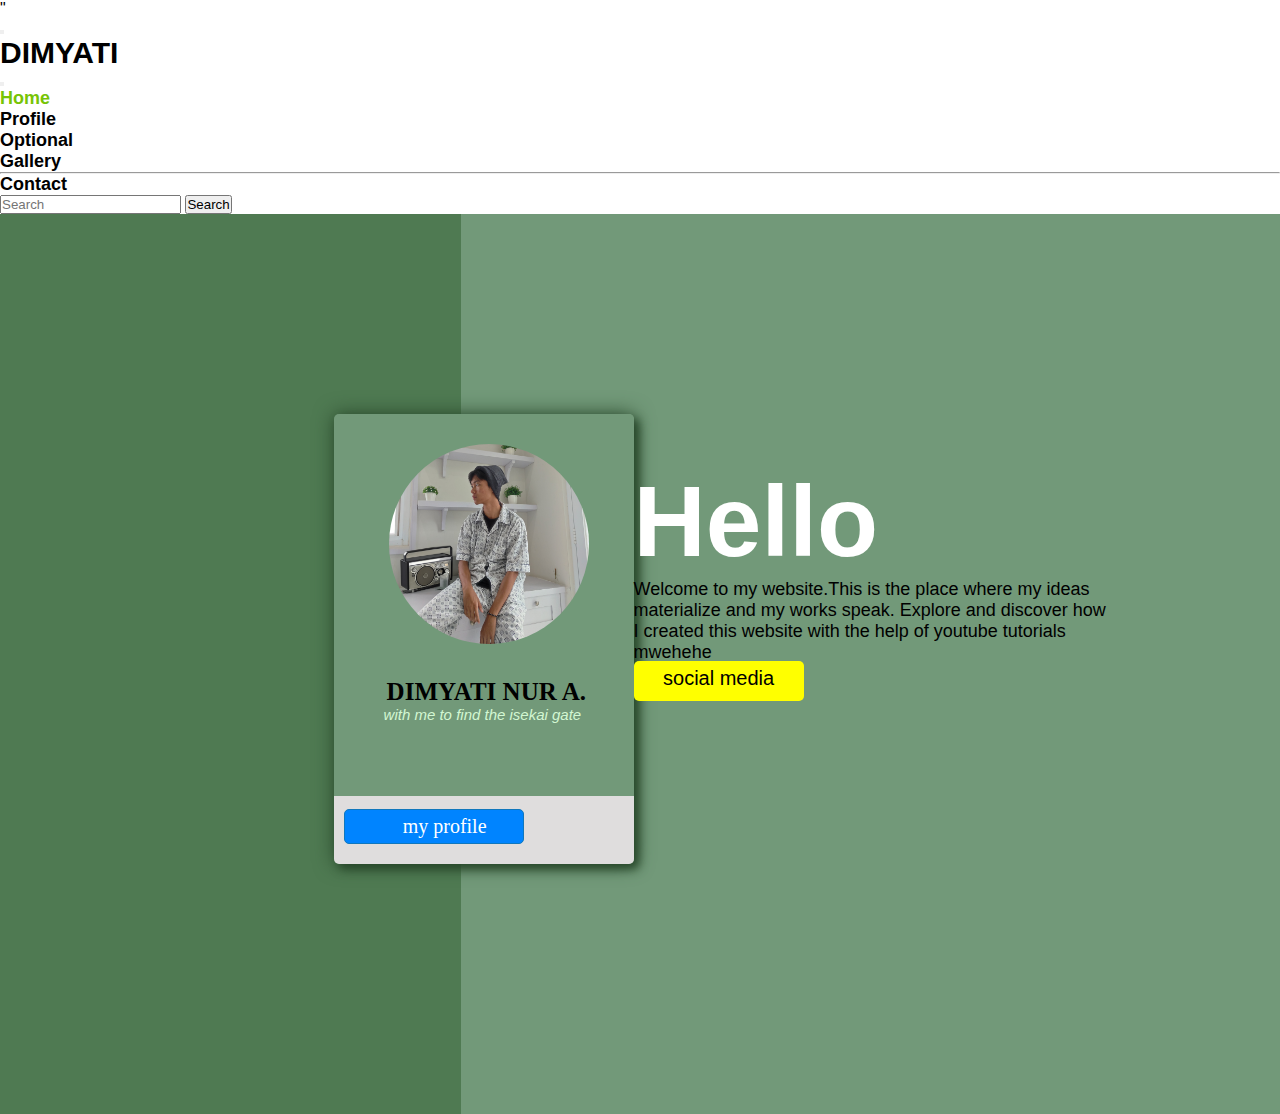
<file: index.html>
<!DOCTYPE html>
<html lang="en">
<head>
    <meta charset="UTF-8">
    <meta name="viewport" content="width=device-width, initial-scale=1.0">
    <title>Portofolio</title>
    <link rel="stylesheet" href="style.css">
    <!-- <link rel="stylesheet" href="page-contact.html"> -->
    <link rel="stylesheet" href="https://cdnjs.cloudflare.com/ajax/libs/font-awesome/6.6.0/css/all.min.css" integrity="sha512-Kc323vGBEqzTmouAECnVceyQqyqdsSiqLQISBL29aUW4U/M7pSPA/gEUZQqv1cwx4OnYxTxve5UMg5GT6L4JJg==" crossorigin="anonymous" referrerpolicy="no-referrer" />
    <link href="https://cdn.jsdelivr.net/npm/bootstrap@5.2.3/dist/css/bootstrap.min.css" rel="stylesheet" integrity="sha384-rbsA2VBKQhggwzxH7pPCaAqO46MgnOM80zW1RWuH61DGLwZJEdK2Kadq2F9CUG65" crossorigin="anonymous">
    <link rel="stylesheet" href="https://cdnjs.cloudflare.com/ajax/libs/font-awesome/6.6.0/css/all.min.css" integrity="sha512-Kc323vGBEqzTmouAECnVceyQqyqdsSiqLQISBL29aUW4U/M7pSPA/gEUZQqv1cwx4OnYxTxve5UMg5GT6L4JJg==" crossorigin="anonymous" referrerpolicy="no-referrer" />"
    <link rel="stylesheet" href="https://cdnjs.cloudflare.com/ajax/libs/font-awesome/6.6.0/css/all.min.css" integrity="sha512-Kc323vGBEqzTmouAECnVceyQqyqdsSiqLQISBL29aUW4U/M7pSPA/gEUZQqv1cwx4OnYxTxve5UMg5GT6L4JJg==" crossorigin="anonymous" referrerpolicy="no-referrer" />
  </head>
<body>
<!-- MENU NAVBAR  -->

<nav class="navbar bg-light fixed-top">
  <div class="container-fluid">
    <button class="navbar-toggler" type="button" data-bs-toggle="offcanvas" data-bs-target="#offcanvasNavbar" aria-controls="offcanvasNavbar">
      <span class="navbar-toggler-icon"></span>
    </button> 
    <div class="offcanvas offcanvas-end" tabindex="-1" id="offcanvasNavbar" aria-labelledby="offcanvasNavbarLabel">
      <div class="offcanvas-header">
        <h5 class="offcanvas-title" id="offcanvasNavbarLabel" style="font-weight: bold; font-size: 30px;">  DIMYATI</h5>
         <!-- <img src="/picture/loggo.png"> -->
        <button type="button" class="btn-close" data-bs-dismiss="offcanvas" aria-label="Close"></button>
      </div>
      <div class="offcanvas-body">
        <ul class="navbar-nav justify-content-end flex-grow-1 pe-3">
          <li class="nav-item"> 
            <a class="nav-link active-home" aria-current="page" href="#">Home</a>
          </li>
          <li class="nav-item">
            <a class="nav-link" href="profile.html">Profile</a>
          </li>
          <li class="nav-item dropdown">
            <a class="nav-link dropdown-toggle" href="#" role="button" data-bs-toggle="dropdown" aria-expanded="false">
              Optional
            </a>
            <ul class="dropdown-menu">
              <li><a class="dropdown-item" href="page-gallery.html">Gallery</a></li>
              <!-- <li><a class="dropdown-item" href="#">action</a></li> -->
              <li>
                <hr class="dropdown-divider">
              </li>
              <li><a class="dropdown-item" href="page-contact.html">Contact</a></li>
            </ul>
          </li>
        </ul>
        <form class="d-flex mt-3" role="search">
          <input class="form-control me-2" type="search" placeholder="Search" aria-label="Search">
          <button class="btn btn-outline-success" type="submit">Search</button>
        </form>
      </div>
    </div>
  </div>
</nav>
   
<!-- HALAMAN HOME -->


<section class="home" id="home">
<div class="home-text-isi">
  <div class="conteiner-home-isi">
    <h2>Hello</h2>
    <p class="isi-home">Welcome to my website.This is the place where my ideas materialize and my works speak. Explore and discover how I created this website with the help of youtube tutorials mwehehe </p>
  

    <button type="button" class="sosmed">
      <a style="text-decoration: none;" href="https://www.instagram.com/dimyti_28?igsh=MTBvYnpqdnJuNHFzeA==" class="link-sosmed">
        <i class="fa-brands fa-instagram" style="color: #464646;"></i>
      <p>social media</p></button>
    </a>
  </div>

</div>
  





  <!-- <div class="row">
    <div class="col-sm-3"> -->
      <div class="kartu">
        <img src="picture/gua hehe part2.png" class="card-img-top" alt="...">
        <div class="card-body">
          <h5 class="card-title">DIMYATI NUR A.</h5>
          <i class="card-text">with me to find the isekai gate</i>
          <button type="button" class="button">
            <a style="text-decoration: none;" href="profile.html" class="link">
            <i class="fa-solid fa-user"></i>
            <p>my profile</p></button>
          </a>
        </div>
      </div>
    </div>
    
   

</section>




<script src="https://cdn.jsdelivr.net/npm/bootstrap@5.2.3/dist/js/bootstrap.bundle.min.js" integrity="sha384-kenU1KFdBIe4zVF0s0G1M5b4hcpxyD9F7jL+jjXkk+Q2h455rYXK/7HAuoJl+0I4" crossorigin="anonymous"></script>
  </body>
</html>
</file>
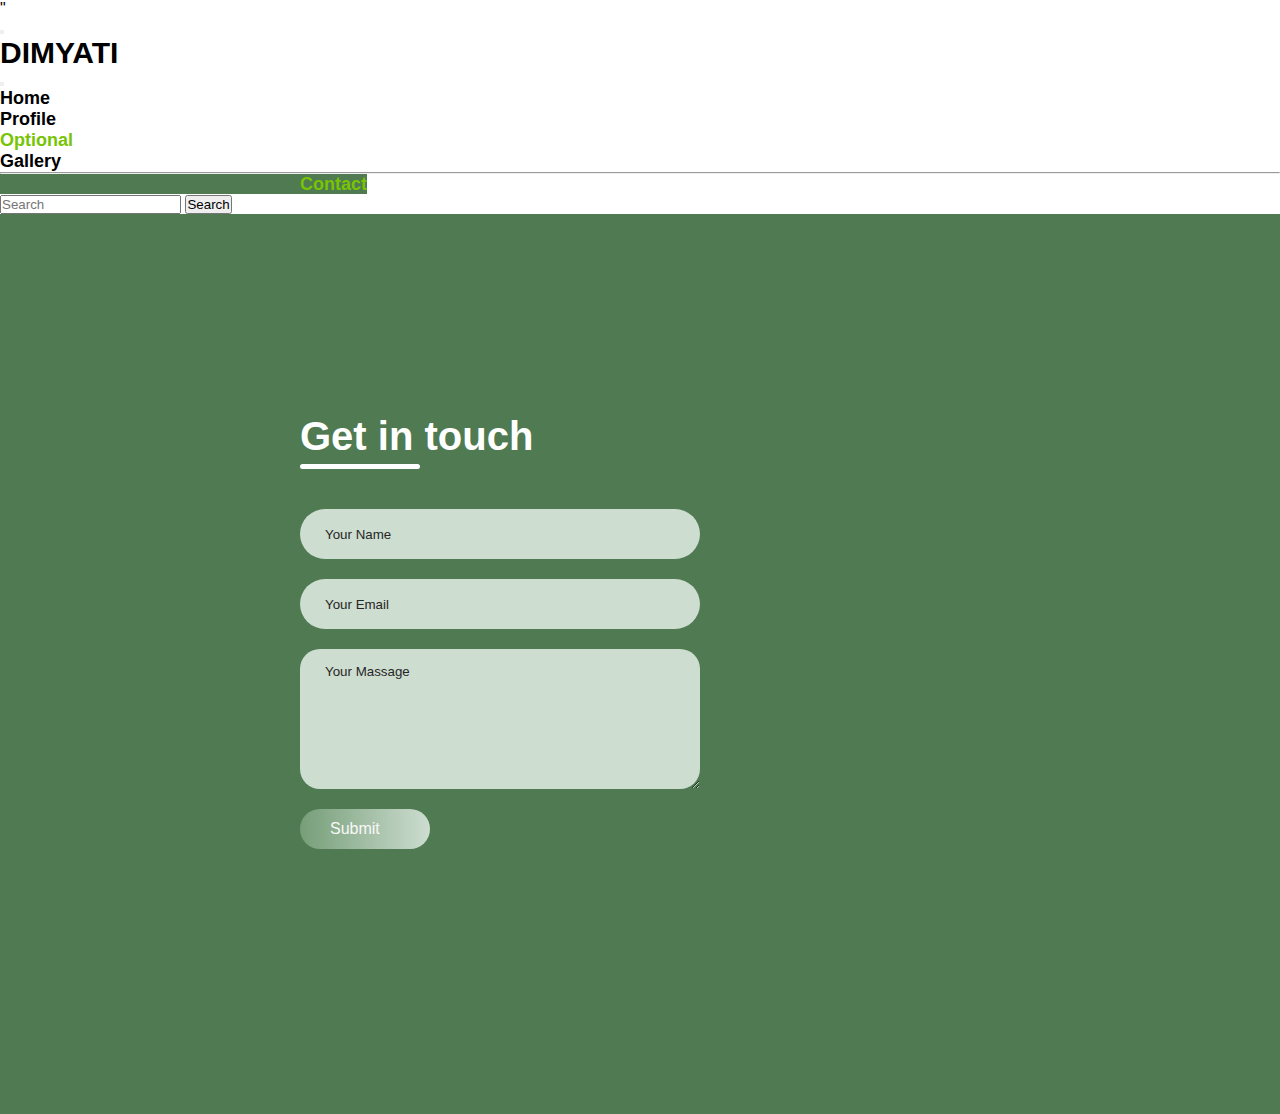
<file: page-contact.html>
<!DOCTYPE html>
<html lang="en">
<head>
    <meta charset="UTF-8">
    <meta name="viewport" content="width=device-width, initial-scale=1.0">
    <title>Portofolio</title>
    <link rel="stylesheet" href="style.css">
    <!-- <link rel="stylesheet" href="page-contact.html"> -->
    <link rel="stylesheet" href="https://cdnjs.cloudflare.com/ajax/libs/font-awesome/6.6.0/css/all.min.css" integrity="sha512-Kc323vGBEqzTmouAECnVceyQqyqdsSiqLQISBL29aUW4U/M7pSPA/gEUZQqv1cwx4OnYxTxve5UMg5GT6L4JJg==" crossorigin="anonymous" referrerpolicy="no-referrer" />
    <link href="https://cdn.jsdelivr.net/npm/bootstrap@5.2.3/dist/css/bootstrap.min.css" rel="stylesheet" integrity="sha384-rbsA2VBKQhggwzxH7pPCaAqO46MgnOM80zW1RWuH61DGLwZJEdK2Kadq2F9CUG65" crossorigin="anonymous">
    <link rel="stylesheet" href="https://cdnjs.cloudflare.com/ajax/libs/font-awesome/6.6.0/css/all.min.css" integrity="sha512-Kc323vGBEqzTmouAECnVceyQqyqdsSiqLQISBL29aUW4U/M7pSPA/gEUZQqv1cwx4OnYxTxve5UMg5GT6L4JJg==" crossorigin="anonymous" referrerpolicy="no-referrer" />"
</head>
<body>
    <nav class="navbar bg-light fixed-top">
        <div class="container-fluid">
          <button class="navbar-toggler" type="button" data-bs-toggle="offcanvas" data-bs-target="#offcanvasNavbar" aria-controls="offcanvasNavbar">
            <span class="navbar-toggler-icon"></span>
          </button> 
          <div class="offcanvas offcanvas-end" tabindex="-1" id="offcanvasNavbar" aria-labelledby="offcanvasNavbarLabel">
            <div class="offcanvas-header">
              <h5 class="offcanvas-title" id="offcanvasNavbarLabel" style="font-weight: bold; font-size: 30px;">  DIMYATI</h5>
               <!-- <img src="/picture/loggo.png"> -->
              <button type="button" class="btn-close" data-bs-dismiss="offcanvas" aria-label="Close"></button>
            </div>
            <div class="offcanvas-body">
              <ul class="navbar-nav justify-content-end flex-grow-1 pe-3">
                <li class="nav-item">
                  <a class="nav-link active" aria-current="page" href="index.html">Home</a>
                </li>
                <li class="nav-item">
                  <a class="nav-link" href="profile.html">Profile</a>
                </li>
                <li class="nav-item dropdown">
                  <a class="nav-link dropdown-toggle optional" href="#" role="button" data-bs-toggle="dropdown" aria-expanded="false">
                    Optional
                  </a>
                  <ul class="dropdown-menu">
                    <li><a class="dropdown-item" href="page-gallery.html">Gallery</a></li>
                    <!-- <li><a class="dropdown-item" href="#">action</a></li> -->
                    <li>
                      <hr class="dropdown-divider">
                    </li>
                    <li><a class="dropdown-item contact" href="page-contact.html">Contact</a></li>
                  </ul>
                </li>
              </ul>
              <form class="d-flex mt-3" role="search">
                <input class="form-control me-2" type="search" placeholder="Search" aria-label="Search">
                <button class="btn btn-outline-success" type="submit">Search</button>
              </form>
            </div>
          </div>
        </div>
      </nav>

    <section class="contact" id="contact">
        <div class="container-contact">
          <form action="https://api.web3forms.com/submit" method="POST" class="contact-left">
                 <div class="contact-title">
                    <h2>Get in touch</h2>
                    <hr>
                </div>
                <input type="hidden" name="access_key" value="2c5c0d71-5984-4bcd-8e8a-191d721dcaad">
                <input type="text" name="name" placeholder="Your Name" class="contact-inputs" required>
                <input type="email" name="email" placeholder="Your Email" class="contact-inputs" required>
                <textarea name="Message" name="Message" placeholder="Your Massage" class="contact-inputs" required></textarea>
                <button type="submit">Submit</button>
          </form>
          
    </section>
    <script src="https://cdn.jsdelivr.net/npm/bootstrap@5.2.3/dist/js/bootstrap.bundle.min.js" integrity="sha384-kenU1KFdBIe4zVF0s0G1M5b4hcpxyD9F7jL+jjXkk+Q2h455rYXK/7HAuoJl+0I4" crossorigin="anonymous"></script>
</body>
</html>
</file>
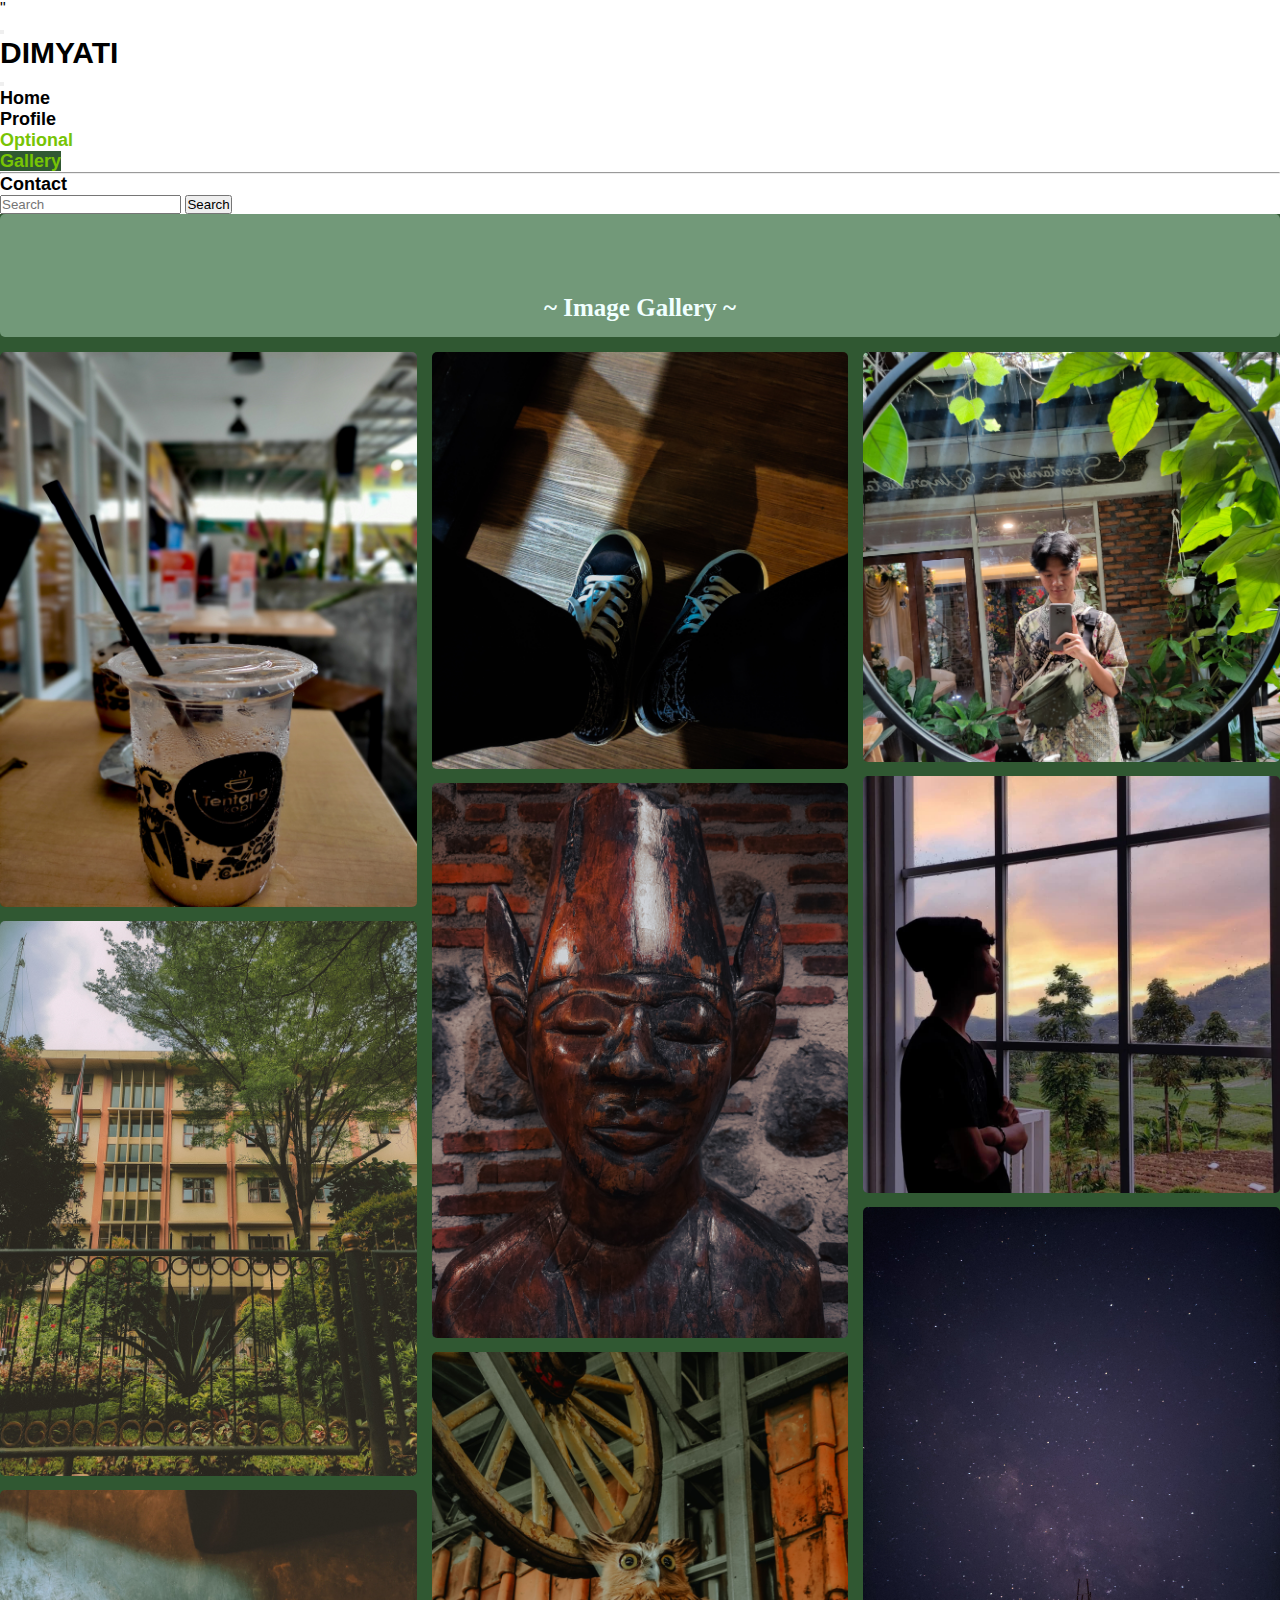
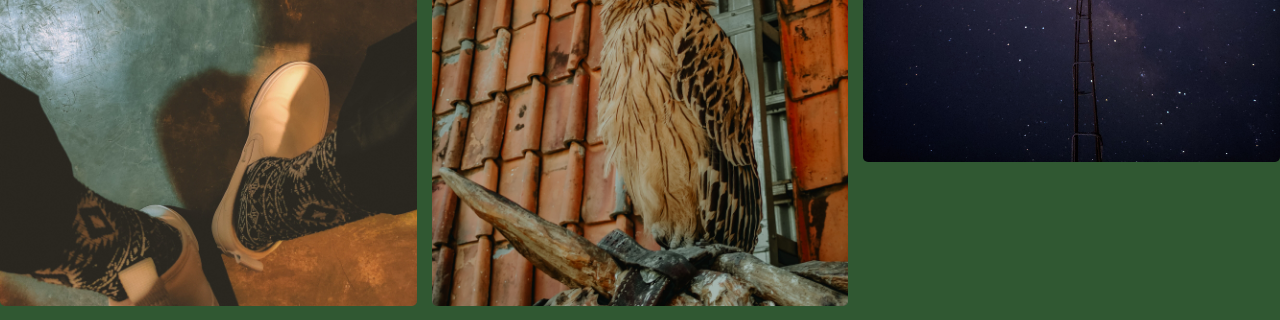
<file: page-gallery.html>
<!DOCTYPE html>
<html lang="en">
<head>
    <meta charset="UTF-8">
    <meta name="viewport" content="width=device-width, initial-scale=1.0">
    <title>Portofolio</title>
    <link rel="stylesheet" href="style.css">
    <!-- <link rel="stylesheet" href="page-contact.html"> -->
    <link rel="stylesheet" href="https://cdnjs.cloudflare.com/ajax/libs/font-awesome/6.6.0/css/all.min.css" integrity="sha512-Kc323vGBEqzTmouAECnVceyQqyqdsSiqLQISBL29aUW4U/M7pSPA/gEUZQqv1cwx4OnYxTxve5UMg5GT6L4JJg==" crossorigin="anonymous" referrerpolicy="no-referrer" />
    <link href="https://cdn.jsdelivr.net/npm/bootstrap@5.2.3/dist/css/bootstrap.min.css" rel="stylesheet" integrity="sha384-rbsA2VBKQhggwzxH7pPCaAqO46MgnOM80zW1RWuH61DGLwZJEdK2Kadq2F9CUG65" crossorigin="anonymous">
    <link rel="stylesheet" href="https://cdnjs.cloudflare.com/ajax/libs/font-awesome/6.6.0/css/all.min.css" integrity="sha512-Kc323vGBEqzTmouAECnVceyQqyqdsSiqLQISBL29aUW4U/M7pSPA/gEUZQqv1cwx4OnYxTxve5UMg5GT6L4JJg==" crossorigin="anonymous" referrerpolicy="no-referrer" />"
</head>
<body>
    <nav class="navbar bg-light fixed-top">
        <div class="container-fluid">
          <button class="navbar-toggler" type="button" data-bs-toggle="offcanvas" data-bs-target="#offcanvasNavbar" aria-controls="offcanvasNavbar">
            <span class="navbar-toggler-icon"></span>
          </button> 
          <div class="offcanvas offcanvas-end" tabindex="-1" id="offcanvasNavbar" aria-labelledby="offcanvasNavbarLabel">
            <div class="offcanvas-header">
              <h5 class="offcanvas-title" id="offcanvasNavbarLabel" style="font-weight: bold; font-size: 30px;">  DIMYATI</h5>
               <!-- <img src="/picture/loggo.png"> -->
              <button type="button" class="btn-close" data-bs-dismiss="offcanvas" aria-label="Close"></button>
            </div>
            <div class="offcanvas-body">
              <ul class="navbar-nav justify-content-end flex-grow-1 pe-3">
                <li class="nav-item">
                  <a class="nav-link active" aria-current="page" href="index.html">Home</a>
                </li>
                <li class="nav-item">
                  <a class="nav-link" href="profile.html">Profile</a>
                </li>
                <li class="nav-item dropdown">
                  <a class="nav-link dropdown-toggle optional" href="#" role="button" data-bs-toggle="dropdown" aria-expanded="false">
                    Optional
                  </a>
                  <ul class="dropdown-menu">
                    <li><a class="dropdown-item gallery" href="page-gallery.html">Gallery</a></li>
                    <!-- <li><a class="dropdown-item" href="#">action</a></li> -->
                    <li>
                      <hr class="dropdown-divider">
                    </li>
                    <li><a class="dropdown-item" href="page-contact.html">Contact</a></li>
                  </ul>
                </li>
              </ul>
              <form class="d-flex mt-3" role="search">
                <input class="form-control me-2" type="search" placeholder="Search" aria-label="Search">
                <button class="btn btn-outline-success" type="submit">Search</button>
              </form>
            </div>
          </div>
        </div>
      </nav>
    
    <section class="gallery">
        <div class="gambar">
          <h1 class="title" id="gallery">~ Image Gallery ~</h1>
      
          <div class="image-container">
            <img src="picture/img2.jpg" alt="">
            <img src="picture/img6.jpg" alt="">
            <img src="picture/img9.jpg" alt="">
            <img src="picture/img1.jpg" alt="">
            <img src="picture/img8.jpg" alt="">
            <img src="picture/img4.jpg" alt="">
            <img src="picture/img5.jpg" alt="">
            <img src="picture/img3.jpg" alt="">
            <img src="picture/img7.jpg" alt="">
          </div>
        </div>
      </section>
      <script src="https://cdn.jsdelivr.net/npm/bootstrap@5.2.3/dist/js/bootstrap.bundle.min.js" integrity="sha384-kenU1KFdBIe4zVF0s0G1M5b4hcpxyD9F7jL+jjXkk+Q2h455rYXK/7HAuoJl+0I4" crossorigin="anonymous"></script>
    </body>
</html>
</file>
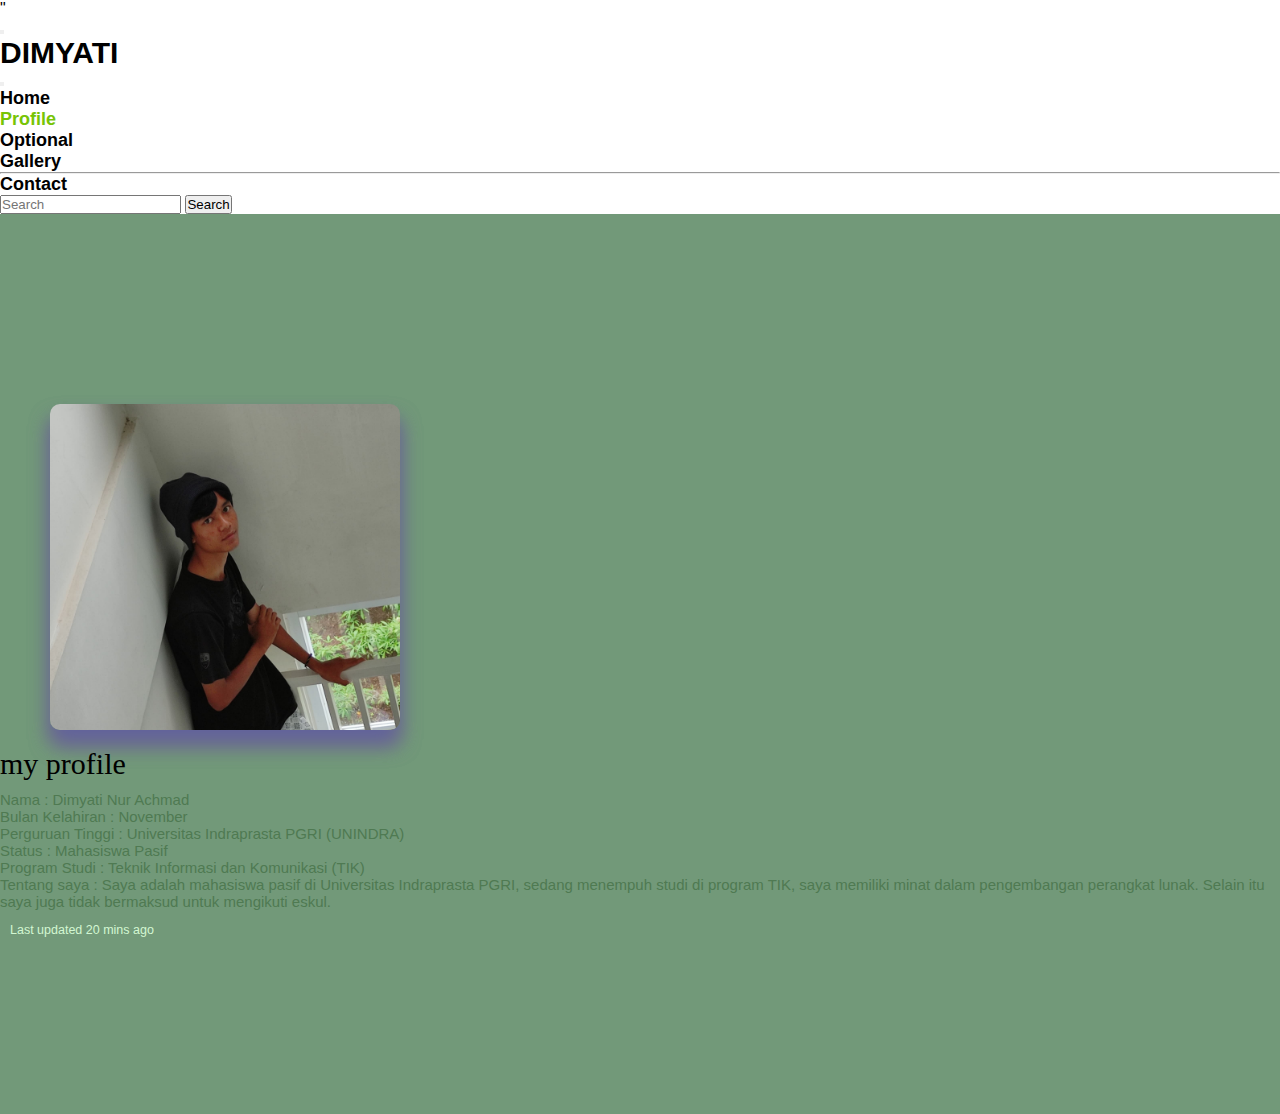
<file: profile.html>
<!DOCTYPE html>
<html lang="en">
<head>
    <meta charset="UTF-8">
    <meta name="viewport" content="width=device-width, initial-scale=1.0">
    <title>Portofolio</title>
    <link rel="stylesheet" href="style.css">
    <!-- <link rel="stylesheet" href="page-contact.html"> -->
    <link rel="stylesheet" href="https://cdnjs.cloudflare.com/ajax/libs/font-awesome/6.6.0/css/all.min.css" integrity="sha512-Kc323vGBEqzTmouAECnVceyQqyqdsSiqLQISBL29aUW4U/M7pSPA/gEUZQqv1cwx4OnYxTxve5UMg5GT6L4JJg==" crossorigin="anonymous" referrerpolicy="no-referrer" />
    <link href="https://cdn.jsdelivr.net/npm/bootstrap@5.2.3/dist/css/bootstrap.min.css" rel="stylesheet" integrity="sha384-rbsA2VBKQhggwzxH7pPCaAqO46MgnOM80zW1RWuH61DGLwZJEdK2Kadq2F9CUG65" crossorigin="anonymous">
    <link rel="stylesheet" href="https://cdnjs.cloudflare.com/ajax/libs/font-awesome/6.6.0/css/all.min.css" integrity="sha512-Kc323vGBEqzTmouAECnVceyQqyqdsSiqLQISBL29aUW4U/M7pSPA/gEUZQqv1cwx4OnYxTxve5UMg5GT6L4JJg==" crossorigin="anonymous" referrerpolicy="no-referrer" />"
</head>
<body>
<!-- MENU NAVBAR  -->

<nav class="navbar bg-light fixed-top">
  <div class="container-fluid">
    <button class="navbar-toggler" type="button" data-bs-toggle="offcanvas" data-bs-target="#offcanvasNavbar" aria-controls="offcanvasNavbar">
      <span class="navbar-toggler-icon"></span>
    </button> 
    <div class="offcanvas offcanvas-end" tabindex="-1" id="offcanvasNavbar" aria-labelledby="offcanvasNavbarLabel">
      <div class="offcanvas-header">
        <h5 class="offcanvas-title" id="offcanvasNavbarLabel" style="font-weight: bold; font-size: 30px;">  DIMYATI</h5>
         <!-- <img src="/picture/loggo.png"> -->
        <button type="button" class="btn-close" data-bs-dismiss="offcanvas" aria-label="Close"></button>
      </div>
      <div class="offcanvas-body">
        <ul class="navbar-nav justify-content-end flex-grow-1 pe-3">
          <li class="nav-item">
            <a href="index.html" class="nav-link active" aria-current="page" href="#">Home</a>
          </li>
          <li class="nav-item">
            <a class="nav-link active-profile" href="#">Profile</a>
          </li>
          <li class="nav-item dropdown">
            <a class="nav-link dropdown-toggle" href="#" role="button" data-bs-toggle="dropdown" aria-expanded="false">
              Optional
            </a>
            <ul class="dropdown-menu">
              <li><a class="dropdown-item" href="page-gallery.html">Gallery</a></li>
              <!-- <li><a class="dropdown-item" href="#">Another action</a></li> -->
              <li>
                <hr class="dropdown-divider">
              </li>
              <li><a class="dropdown-item" href="page-contact.html">Contact</a></li>
            </ul>
          </li>
        </ul>
        <form class="d-flex mt-3" role="search">
          <input class="form-control me-2" type="search" placeholder="Search" aria-label="Search">
          <button class="btn btn-outline-success" type="submit">Search</button>
        </form>
      </div>
    </div>
  </div>
</nav>
   
<!-- HALAMAN profile -->

<section class="profile" id="profile">
  <div class="card mb-3">
    <div class="row g-0">
      <div class="col-md-4">
        <img src="picture/profile-img.jpg" class="img-fluid rounded-start" alt="...">
      </div>
      <div class="col-md-8">
        <div class="card-body">
          <u class="title">my profile</u>
          <div class="card-text-isi">
            <ul>Nama : Dimyati Nur Achmad</ul>
            <ul>Bulan Kelahiran : November</ul>
            <ul>Perguruan Tinggi : Universitas Indraprasta PGRI (UNINDRA)</ul>
            <ul>Status : Mahasiswa Pasif</ul>
            <ul>Program Studi : Teknik Informasi dan Komunikasi (TIK)</ul>
            <ul>Tentang saya : Saya adalah mahasiswa pasif di Universitas Indraprasta PGRI,
               sedang menempuh studi di program TIK, saya memiliki minat dalam pengembangan perangkat lunak.
                Selain itu saya juga tidak bermaksud untuk mengikuti eskul.</ul>
          </div>
          <p class="card-text"><small class="text-muted">Last updated 20 mins ago</small></p>
        </div>
      </div>
    </div>
  </div>



</section>


<script src="https://cdn.jsdelivr.net/npm/bootstrap@5.2.3/dist/js/bootstrap.bundle.min.js" integrity="sha384-kenU1KFdBIe4zVF0s0G1M5b4hcpxyD9F7jL+jjXkk+Q2h455rYXK/7HAuoJl+0I4" crossorigin="anonymous"></script>
  </body>
</html>
</file>
<file: style.css>
*{
    margin: 0;
    padding: 0;
    box-sizing: border-box;
    font-family: 'poppins',sans-serif;
    text-decoration: none;
    list-style: none;
    font-style: none;
    text-decoration: none;
}

@import url('https://fonts.googleapis.com/css2?family=Playwrite+BE+WAL&family=Tiny5&display=swap');




span{
    font-family: monaco;
    color: rgb(255, 238, 0);
    font-weight: bold;
    font-family: "Times New Roman";
}


.nav-item a {
    color: #000000;
    font-size: 18px;
    font-weight: bold;
}
.nav-item:hover {
    background-color: #eeeeee;
}

.offcanvas-header img {
    width: 150px;
}

/* list menu */
.nav-link.active-home {
    color: rgb(119, 196, 5);
}
.nav-link.active-home:hover {
    color: rgb(119, 196, 5);
}

.nav-link.active-profile {
    color: rgb(119, 196, 5);
}
.nav-link.active-profile:hover {
    color: rgb(119, 196, 5);
}

.dropdown-item.gallery {
    color: rgb(119, 196, 5);
}
.dropdown-item.gallery:hover {
    color: rgb(119, 196, 5);
}

.dropdown-item.contact {
    color: rgb(119, 196, 5);
}
.dropdown-item.contact:hover {
    color: rgb(119, 196, 5);
}


.nav-link.dropdown-toggle.optional {
    color: rgb(119, 196, 5);
}

.nav-link.dropdown-toggle.optional:hover {
    color: rgb(119, 196, 5);
}




/* HALAMAN HOME */

.home {

    width: 100%;
    height: 100vh;
    background: linear-gradient(
    to right,
    #4f7a52 0%,
    #4f7a52 36%,
    #729979  36%,
    #729979 100%
  );

  padding-top: 200px;
  display: flex;
  /* flex-wrap: wrap; */
  flex-direction: row-reverse;

  padding-right: 13%;
  padding-left: 27%;
}



.conteiner-home {
    flex-direction: row;
}

.card-text {
    font-size: 15px;
    padding-left: 10px;
    margin-top: 10px;
    color: rgb(210, 247, 210);
}

.card-title {
    margin-left: 53px;
    font-family: serif;
    font-weight: bold;
    font-size: 25px;
}

.kartu {
    width: 300px;
    height: 450px;
    margin-right: 100px;
    margin-bottom: 100px;
    border-radius: 5px;
    box-shadow: 0 0 20px rgb(41, 73, 44),
                5px 5px 10px rgb(41, 73, 44);

    background: linear-gradient(
    to top,
    rgb(223, 221, 221) 0%,
    rgb(223, 221, 221) 15%,
    #729979  15%,
    #729979  100%
  );
}

.isi-home {
    width: 480px;
    font-size: 18px;
    font-family: Arial;
    /* margin-right: 200px; */
}

.home-text-isi h2{
    font-size: 100px;
    font-family: arial;
    font-weight: bold;
    color: white;
    margin-top: 50px;
}


.kartu {
    margin-right: auto;
    /* margin-left:475px; */
}



.kartu img {
    width: 200px;
    height: 200px;
    border-radius: 200px;
    margin: 30px 55px;
}


.fa-solid.fa-user {
    display: flex;
    width: 20px;
    position: absolute;
    margin-left: 20px;
    margin-top: 9px;
     color: #ffffff;
  }

  
  .button p {
      font-family: 'Times New Roman';
      font-size: 20px;
      width: 100px;
      color: #ffffff;
      margin-left: 50px;
      
  }
  

  .card-body i {
    margin-left: 40px;
  }
  
  .button {
      width: 180px;
      height: 35px;
      border: none;
      border-radius: 5px;
      background-color: rgb(0, 132, 255);
      margin-left: 10px;
      border: solid rgb(16, 119, 189) 1px;
      margin-top: 85px;
      margin-left: 10px;
  }

  .button:hover {
    background-color: rgb(35, 93, 218);
  }

.fa-brands.fa-instagram {
    font-size: 30px;
    margin-left: 10px;
   float: left;

}

.sosmed {
    display: flex;
    height: 35px;
    width: 170px;
    border-radius: 5px;
    align-items: center;
    border: none;
}
.sosmed {
    background-color: rgb(255, 238, 0);
    margin-bottom: 100px;
}

.link-sosmed {
    color: #000000;
    width: 200px;
    /* background-color: #0dd8df; */
    font-size: 20px;
    padding-top: 6px;
    background-color: yellow;
    height: 40px;
    border-radius: 5px;
}

.link-sosmed:hover {
    color: #000000;
    background-color: rgb(255, 208, 0);
}


/* halaman kedua */

.profile {
    background-color: #729979;
    
    width: 100%;
    height: 100vh;
    /* padding-top: 200px; */
    align-content: center;
}


.col-md-4 img {
 border-radius: 10px;
 width: 350px;
 margin-left: 50px;


 box-shadow: 0 15px 20px rgb(98, 99, 156),
             0 15px 20px rgb(122, 122, 122);

}


.col-md-4 img:hover {
    width: 400px;
    box-shadow: 0 25px 20px rgb(98, 99, 156),
    0 25px 20px rgb(122, 122, 122);
}

.col-md-4 {
    height: auto;
    padding: 1% 0 1% 0 ;
    align-content: center;
}

.title {
    font-size: 30px;
    font-family: 'Times New Roman';
    
}

.card-text-isi {
    color: #4f7a52;
    font-size: 15px;
    margin-top: 10px;
}

/* .card-text {
    margin-bottom: 50px;
} */

/* HALAMAN KEEMPAT */

.gallery {
    max-width: 100% auto;
    /* margin: 20px; */
    /* background-color: black; */
    background-color: #305832;
}

.gallery .title {
    font-size: 25px;
    background-color: #729979;
    color: azure;
    border-radius: 5px;
    margin-bottom: 15px;
    text-align: center;
    padding: 15px;
    padding-top: 80px;
    align-content: center;
}

.image-container img {
    width: 500px;
}

.gallery .image-container {
    columns:3 250px ;
    gap: 15px;
}

.gallery .image-container img {
    margin-bottom: 10px;
    border-radius: 5px;
    width: 100%;
}



/* HALAMAN KELIMA */

.contact {
    background-color: #4f7a52;
    height: 100vh;
    width: 100%;
    padding-left: 300px;
}

.contact-container {
    display: flex;
    align-items: center;
}

/* .contact-right img {
    border-radius: 50%;
    width: 300px;
    position: relative;
    left: 600px;
    bottom: 359px;

    box-shadow: 0 0 25px rgb(98, 99, 156),
                0 0 50px rgb(255, 255, 255);
} */

.contact-left {
    display: flex;
    flex-direction: column;
    align-items: start;
    gap: 20px;
    /* align-items: center; */
}

.contact-title h2 {
    font-weight: 700;
    color: rgb(255, 255, 255);
    font-size: 40px;
    margin-bottom: 5px;
    padding-top: 100px;
    margin-top: 100px;
}

.contact-title hr {
    border: none;
    width: 120px;
    height: 5px;
    background-color: rgb(255, 255, 255);
    border-radius: 10px;
    margin-bottom: 20px;
}

.contact-inputs {
    width: 400px;
    height: 50px;
    border: none;
    outline: none;
    padding-left: 25px;
    font-weight: 500;
    color: rgb(0, 0, 0);
    border-radius: 50px;
    background-color: #cdddd0;
}

.contact-left textarea {
    height: 140px;
    padding-top: 15px;
    border-radius: 20px;
}

.contact-inputs:focus {
    border: 2px solid orange;
}

.contact-inputs::placeholder {
    color: rgb(39, 38, 38);
}

.contact-left button {
    display: flex;
    align-items: center;
    padding: 15px 30px;
    font-size: 16px;
    color: rgb(248, 248, 248);
    gap: 10px;
    border: none;
    border-radius: 50px;
    background: linear-gradient(270deg,#cdddd0,#769e78);
    cursor: pointer;
    width: 130px;
    height: 40px;
}





/* 834 */
@media(max-width: 834px) {

.home {
    height: 100%;
    padding-left: 50px;
    padding-right: 50px;
    padding-top: 100px;
    /* display: flex;
    flex-wrap: wrap; */
    display: inline-block;
}

.isi-home {
    width: auto;
    color: rgb(228, 228, 228);
}

.card-title {
    margin-top: 120px;
}

.kartu {
    height: 460px;
    
}

/* HALAMAN KEDUA */

.col-md-4 img {
    width: 200px;
/*     margin-top: -150px; */
}

.col-md-4 img:hover {
    width: 250px;
}

.card-body {
    margin-top: -110px;
}

.col-md-4 {
    display: inline-block;
    flex-wrap: wrap;
}





.profile {
    background-color: white;
    padding-top: 30px;
}

.col-md-4 img {
    margin-top: 5%;
    margin-bottom: 30%;
}

/* HALAMAN KEEMPAT */

.gallery .title {
    padding-top: 50PX;
}
/* HALAMAN KELIMA */

.contact {
    padding-left: 15px;
    height: 100vh;
    padding-left: 50px;
}

.contact-right img {
    display: none;
}

.contact-inputs {
    width: 300px;
}

.contact-title h2 {
    padding-top: 20px;
}

.contact-left button {
    margin-bottom: 70px;
}
}
</file>
